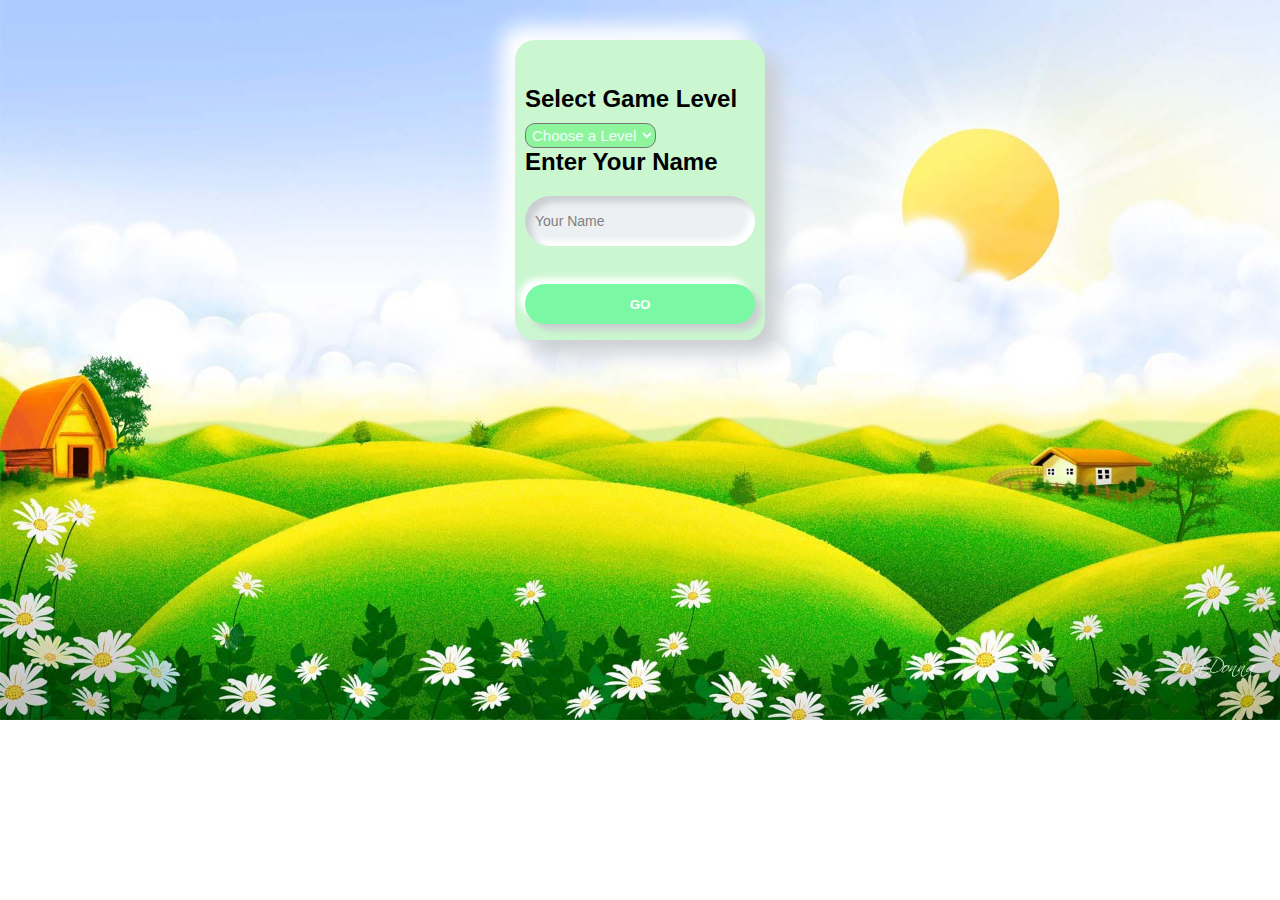
<file: index.html>
<!DOCTYPE html>
<html>
    <head>
        <meta charset="UTF-8" />
        <meta http-equiv="X-UA-Compatible" content="IE=edge" />
        <meta name="viewport" content="width=device-width, initial-scale=1.0" />
        <link rel="stylesheet" type="text/css" href="index.css"> 

    </head>
    <body>
        <form >
        <div class="container">
            <label>Select Game Level</label>
            <select name="" id="selection">
                <option value="">Choose a Level</option>
                <option value="">Level 1</option>
                <option value="">Level 2</option>
                <option value="">Level 3</option>
              </select>
              <div>
              <label>Enter Your Name</label>
              <input type="text" placeholder="Your Name" id="username">
            </div>
            <br>
              <button id="go">GO</button>
        </form>
        </div>
        <script src="index.js"></script>

    </body>
</html>
</file>
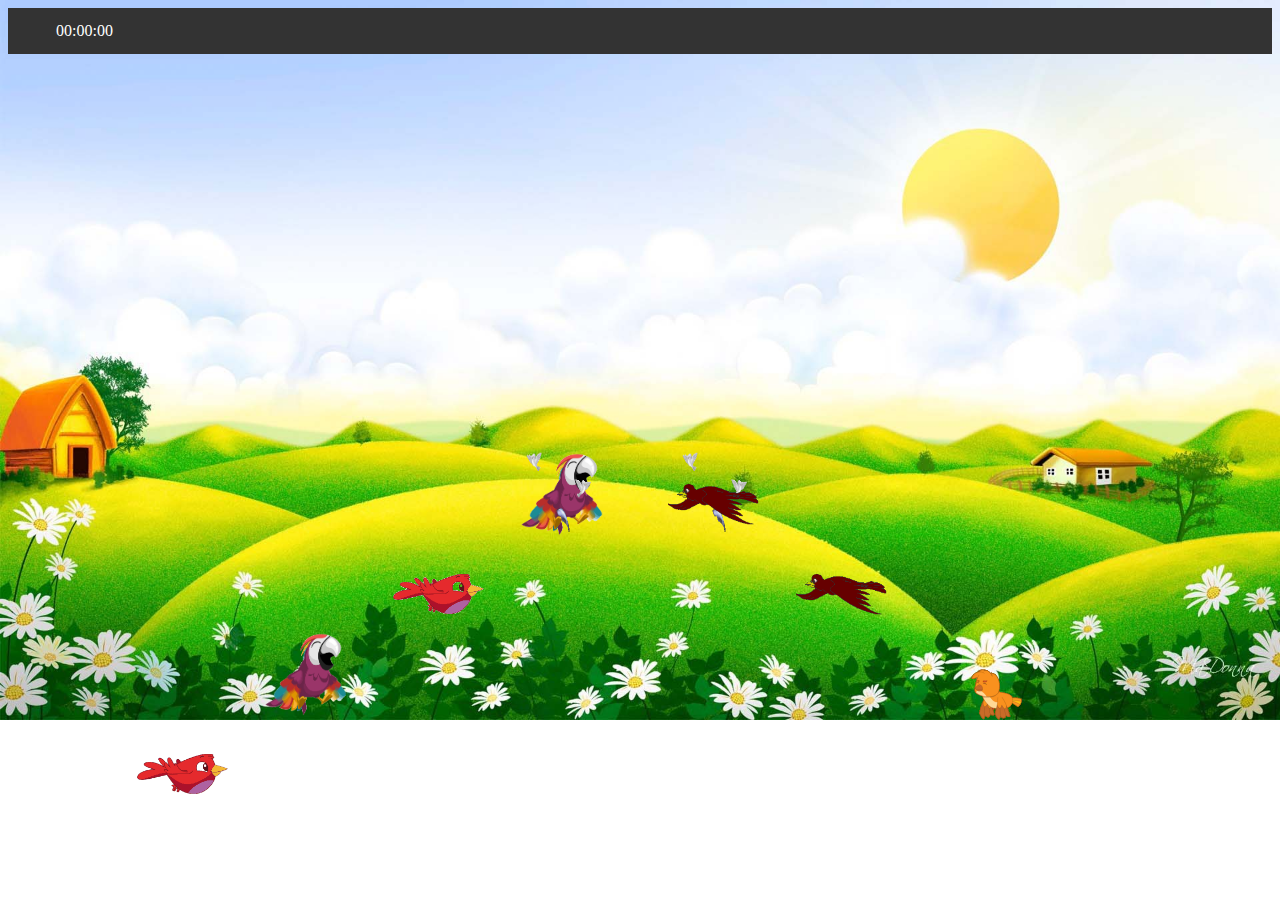
<file: game.html>
<!DOCTYPE html>
<html>
    <head>
        <meta charset="UTF-8" />
        <meta http-equiv="X-UA-Compatible" content="IE=edge" />
        <link rel="stylesheet" type="text/css" href="game.css"> 

        </head>
    
    <body>
 <nav>
            
   
    <ul>
        <li><a id="score"></a></li>
        <li><a  id="countup">00:00:00</a></li>
        <li><a id="killed"></a></li>
        <ul id="user_info">
            <li id="name"><a  id="user"></a></li>
           </ul>
    </ul>
   
  
</nav>
<div id="images">
    <img class="medium" id="img1"  src="bird.gif"/>
    <img class="small" id="img2" src="yio4gMLBT.gif"/>
    <img class="big" id="img3" src="poptin-popups.gif"/>
    <img class="small" id="img4" src="pássaros-birds.gif"/>
    <img  class="medium" id="img5" src="voando-pardal.gif"/>
    <img class="medium" id="img6" src="bird.gif"/>
    <img class="big" id="img7" src="poptin-popups.gif"/>
    <img class="small" id="img8" src="pássaros-birds.gif"/>
    <img class="medium" id="img9" src="voando-pardal.gif"/>
    <img class="small" id="img0" src="yio4gMLBT.gif"/>
    
</div>
<div id="myModal" class="modal">

    <div class="modal-content">
      <span class="close">&times;</span>
      <span>you are a winner</span>
      <img src="im-out-leaving.gif">
    </div>
  
  </div>
  <img id="bomb" src="icons8-explosive-64.png">

    <script src="game.js"></script>


    </body>
</html>
</file>
<file: index.css>
body{
    background-image: url("2771314.jpg");
    background-repeat:no-repeat;
    background-size: cover;
    
}
.container
{
    position: relative;
    width: 250px;
    height: 300px;
    border-radius: 20px;
    margin: auto;
    margin-top: 40px;
    padding: 10px;
    box-sizing: border-box;
    background: #caf7d0;
    box-shadow: 14px 14px 20px #cbced1, -14px -14px 20px white;
}
label, input, button {
    display: block;
    width: 100%;
    padding: 0;
    border: none;
    outline: none;
    box-sizing: border-box;
  }
  
  label {
    margin-top: 35px;
    font-family: 'Gill Sans', 'Gill Sans MT', Calibri, 'Trebuchet MS', sans-serif;
    font-size: x-large;
    font-weight: bold;
  }
  
  label:nth-of-type(2) {
    margin-top: 12px;
  }
  
  input::placeholder {
    color: gray;
  }
  
  input {
    margin-top: 20px;
    background: #ecf0f3;
    padding: 10px;
    padding-left: 10px;
    height: 50px;
    font-size: 14px;
    border-radius: 30px;
    box-shadow: inset 6px 6px 6px #cbced1, inset -6px -6px 6px white;
  }
  
  button {
    color: white;
    margin-top: 20px;
    background: #7af8a4;
    height: 40px;
    border-radius: 20px;
    cursor: pointer;
    font-weight: 900;
    box-shadow: 6px 6px 6px #cbced1, -6px -6px 6px white;
    transition: 0.5s;
  }
  
  button:hover {
    box-shadow: none;
  }
  
  select {
    margin-top: 10px;
    position: absolute;
    font-size: 15px;
    text-decoration: none;
    color: azure;
    background: rgb(142, 245, 156);
    border-radius: 10px;
    padding: 2px;
  }
</file>
<file: game.css>
body{
    background-image: url("2771314.jpg");
    background-repeat:no-repeat;
    background-size: cover;
    
}
ul {
    list-style-type: none;
    margin: 0;
    padding: 0;
    overflow: hidden;
    background-color: #333;
  }
  
  li {
    float: left;
  }
  
  li a {
    display: block;
    color: white;
    text-align: center;
    padding: 14px 16px;
    text-decoration: none;
  }
  
  li a:hover:not(.active) {
    background-color: #111;
  }
  
  .active {
    background-color: #04AA6D;
  }
  
  img{
      width: 100px;;
      height: 100px;
      position: absolute;
      bottom: 50%;
      
      }
      #img1{
        left: 10%;
        bottom: 10%;
        animation: bird1  1s linear infinite;
        animation-duration: 6s;
        animation-play-state: running;
      }
      #img2{
        right: 30%;
        bottom: 30%;
        animation: bird2  1s linear infinite;
        animation-duration: 6s;
        animation-play-state: running;
      }
      #img3{
        left: 20%;
        bottom: 20%;
        animation: bird3  1s linear infinite;
        animation-duration: 6s;
        animation-play-state: running;
      }
      #img4{
        right: 40%;
        bottom: 40%;
        animation: bird4  1s linear infinite;
        animation-duration: 6s;
        animation-play-state: running;
      }
      #img5{
        right: 20%;
        bottom: 20%;
        animation: bird5  1s linear infinite;
        animation-duration: 6s;
        animation-play-state: running;
      }
      
      #img6{
        left: 30%;
        bottom: 30%;
        animation: bird6  1s linear infinite;
        animation-duration: 6s;
        animation-play-state: running;
      }
      #img7{
        left: 40%;
        bottom: 40%;
        animation: bird7  1s linear infinite;
        animation-duration: 6s;
        animation-play-state: running;
      }
      #img8{
        left: 40%;
        bottom: 40%;
        animation: bird8  1s linear infinite;
        animation-duration: 6s;
        animation-play-state: running;
      }
      #img9{
        right: 20%;
        bottom: 20%;
        animation: bird9  1s linear infinite;
        animation-duration: 6s;
        animation-play-state: running;
      }
      #img0{
        right: 40%;
        bottom: 40%;
        bottom: 40%;
        animation: bird0  1s linear infinite;
        animation-duration: 6s;
        animation-play-state: running;
      }
      @keyframes bird1 {
        10%{left: 20%; bottom: 50%;}
        30%{left: 30%; bottom: 50%;}
        50%{left: 40%; bottom: 70%;}
        70%{left: 60%; bottom: 30%;}
        100%{left: 100%; bottom: 90%;}

        
      }
      
      @keyframes bird2 {
        10%{right: 20%; bottom: 50%;}
        30%{right: 30%; bottom: 40%;}
        50%{right: 25%; bottom: 60%;}
        70%{right: 90%; bottom: 80%;}
        100%{right: 100%; bottom: 90%;}
      }
      @keyframes bird3 {
        10%{left: 30%; bottom: 53%;}
        30%{left: 50%; bottom: 40%;}
        50%{left: 75%; bottom: 60%;}
        70%{left: 90%; bottom: 80%;}
        100%{left: 100%; bottom: 90%;}
      }
      @keyframes bird4 {
        10%{right: 30%; bottom: 53%;}
        30%{right: 40%; bottom: 40%;}
        50%{right: 60%; bottom: 60%;}
        70%{right: 80%; bottom: 80%;}
        100%{right: 100%; bottom: 90%;}
      }
      @keyframes bird5 {
        10%{right: 15%; bottom: 55%;}
        30%{right: 25%; bottom: 40%;}
        50%{right: 35%; bottom: 60%;}
        70%{right: 45%; bottom: 80%;}
        100%{right: 100%; bottom: 90%;}
      }
      @keyframes bird6 {
        10%{left: 40%; bottom: 55%;}
        30%{left: 50%; bottom: 50%;}
        50%{left: 70%; bottom: 70%;}
        70%{left: 80%; bottom: 30%;}
        100%{left: 100%; bottom: 90%;}

        
      }
      @keyframes bird7 {
        10%{left: 50%; bottom: 55%;}
        30%{left: 70%; bottom: 50%;}
        50%{left: 90%; bottom: 70%;}
        70%{left: 90%; bottom: 30%;}
        100%{left: 100%; bottom: 90%;}

        
      }
      @keyframes bird8 {
        10%{left: 30%; bottom: 53%;}
        30%{left: 40%; bottom: 40%;}
        50%{left: 60%; bottom: 60%;}
        70%{left: 80%; bottom: 80%;}
        100%{left: 100%; bottom: 90%;}
      }
      @keyframes bird9 {
        10%{right: 50%; bottom: 55%;}
        30%{right: 70%; bottom: 40%;}
        50%{right: 90%; bottom: 60%;}
        70%{right: 90%; bottom: 80%;}
        100%{right: 100%; bottom: 90%;}
      }
      @keyframes bird0 {
        10%{right: 40%; bottom: 50%;}
        30%{right: 60%; bottom: 40%;}
        50%{right: 85%; bottom: 60%;}
        70%{right: 95%; bottom: 80%;}
        100%{right: 100%; bottom: 90%;}
      }
      #bomb
      {
        width: 70px;
        height: 70px;
      
      }
      .flip
            {
                transform:rotateX('180');
            }
            
    .modal {
      display: none; /* Hidden by default */
      position: fixed; /* Stay in place */
      z-index: 1; /* Sit on top */
      padding-top: 100px; /* Location of the box */
      left: 0;
      top: 0;
      width: 100%; /* Full width */
      height: 100%; /* Full height */
      overflow: auto; /* Enable scroll if needed */
      background-color: rgb(0,0,0); /* Fallback color */
      background-color: rgba(0,0,0,0.4); /* Black w/ opacity */
    }
    
    /* Modal Content */
    .modal-content {
      background-color: #fefefe;
      margin: auto;
      padding: 20px;
      border: 1px solid #888;
      width: 80%;
    }
    
    /* The Close Button */
    .close {
      color: #aaaaaa;
      float: right;
      font-size: 28px;
      font-weight: bold;
    }
    
    .close:hover,
    .close:focus {
      color: #000;
      text-decoration: none;
      cursor: pointer;
    }
</file>
